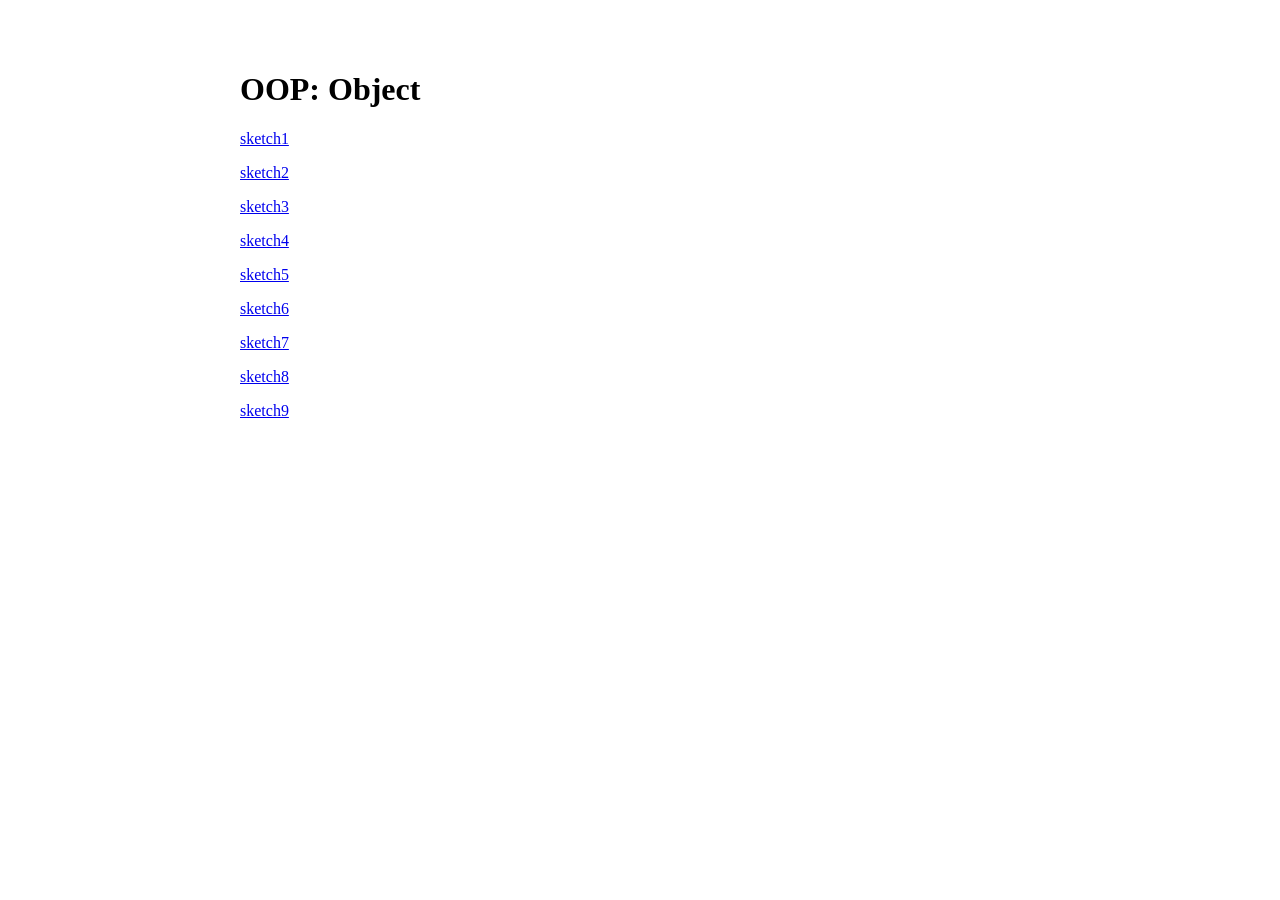
<file: In-Class Codes - Objects/w8-2-object/index.html>
<!DOCTYPE html>
<html lang="en">

<head>
  <meta charset="utf-8" />
  <meta name="viewport" content="width=device-width, initial-scale=1.0">

  <title>CCLab Project</title>

  <link rel="stylesheet" type="text/css" href="style.css">
</head>

<body>

  <div class="main-wrapper">
    <h1>OOP: Object</h1>

    <p> <a href="page1.html">sketch1</a> </p>
    <p> <a href="page2.html">sketch2</a> </p>
    <p> <a href="page3.html">sketch3</a> </p>
    <p> <a href="page4.html">sketch4</a> </p>
    <p> <a href="page5.html">sketch5</a> </p>
    <p> <a href="page6.html">sketch6</a> </p>
    <p> <a href="page7.html">sketch7</a> </p>
    <p> <a href="page8.html">sketch8</a> </p>
    <p> <a href="page9.html">sketch9</a> </p>

  </div>
</body>

</html>
</file>
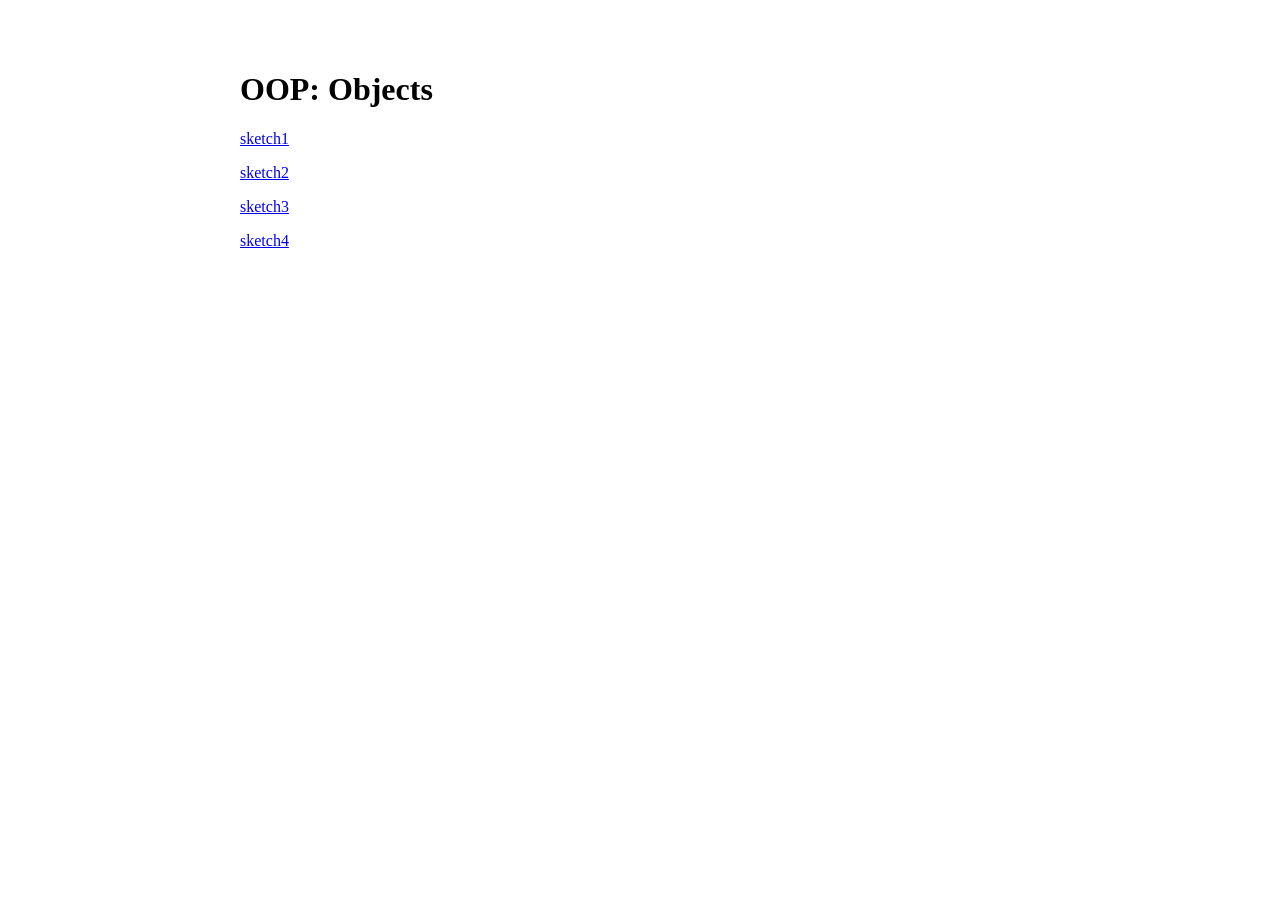
<file: In-Class Codes - Objects/w9-1-objects/index.html>
<!DOCTYPE html>
<html lang="en">

<head>
  <meta charset="utf-8" />
  <meta name="viewport" content="width=device-width, initial-scale=1.0">

  <title>CCLab Project</title>

  <link rel="stylesheet" type="text/css" href="style.css">
</head>

<body>

  <div class="main-wrapper">
    <h1>OOP: Objects</h1>

    <p> <a href="page1.html">sketch1</a> </p>
    <p> <a href="page2.html">sketch2</a> </p>
    <p> <a href="page3.html">sketch3</a> </p>
    <p> <a href="page4.html">sketch4</a> </p>

  </div>
</body>

</html>
</file>
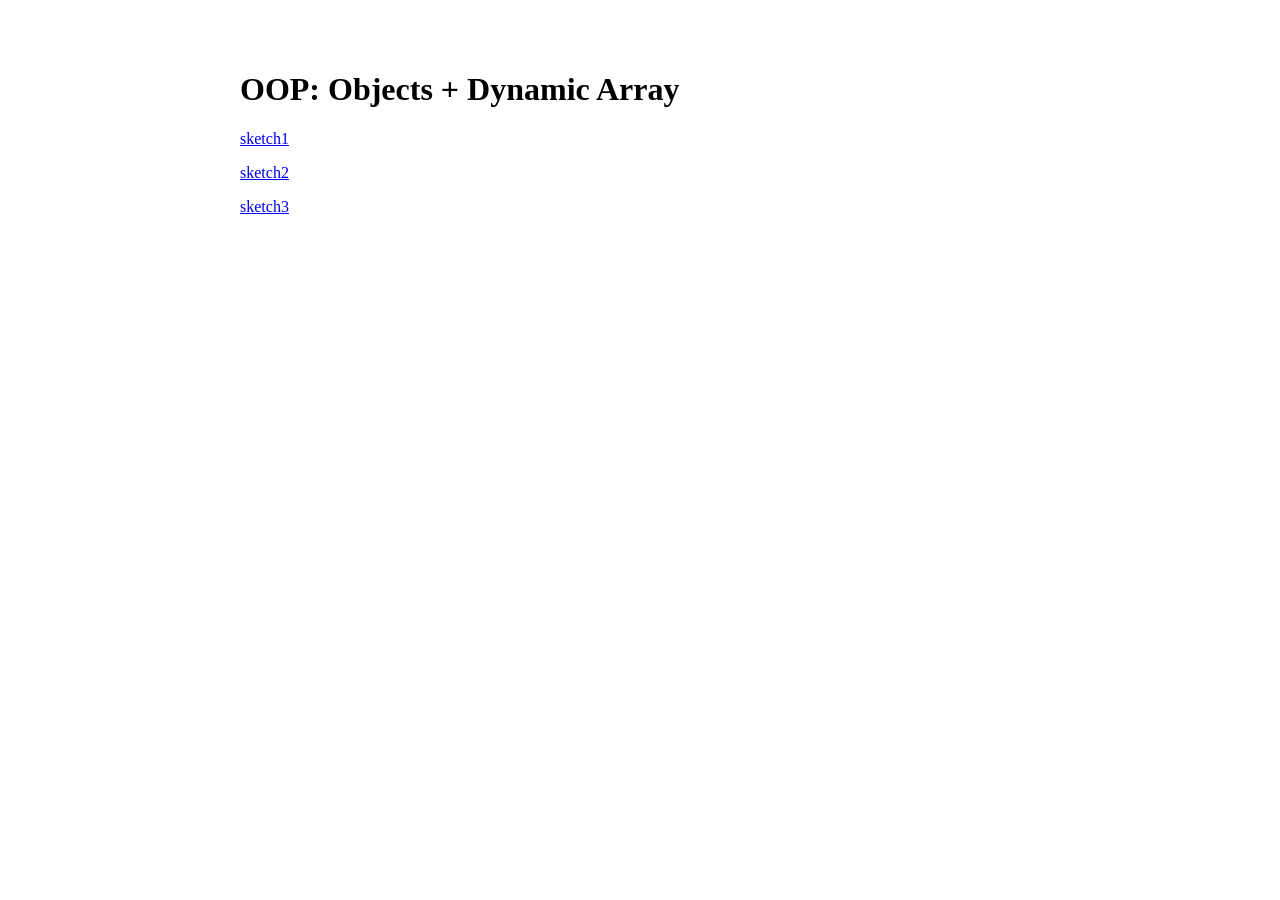
<file: In-Class Codes - Objects/w9-2-objects-dynamicArray/index.html>
<!DOCTYPE html>
<html lang="en">

<head>
  <meta charset="utf-8" />
  <meta name="viewport" content="width=device-width, initial-scale=1.0">

  <title>CCLab Project</title>

  <link rel="stylesheet" type="text/css" href="style.css">
</head>

<body>

  <div class="main-wrapper">
    <h1>OOP: Objects + Dynamic Array</h1>

    <p> <a href="page1.html">sketch1</a> </p>
    <p> <a href="page2.html">sketch2</a> </p>
    <p> <a href="page3.html">sketch3</a> </p>

  </div>
</body>

</html>
</file>
<file: In-Class Codes - Objects/w8-2-object/style.css>
html,
body {
  margin: 0;
  padding: 0;
}

canvas {
  display: block;
}

.main-wrapper {
  max-width: 800px;
  margin: 0 auto;
  padding: 50px 0;
}
</file>
<file: In-Class Codes - Objects/w9-1-objects/style.css>
html,
body {
  margin: 0;
  padding: 0;
}

canvas {
  display: block;
}

.main-wrapper {
  max-width: 800px;
  margin: 0 auto;
  padding: 50px 0;
}
</file>
<file: In-Class Codes - Objects/w9-2-objects-dynamicArray/style.css>
html,
body {
  margin: 0;
  padding: 0;
}

canvas {
  display: block;
}

.main-wrapper {
  max-width: 800px;
  margin: 0 auto;
  padding: 50px 0;
}
</file>
